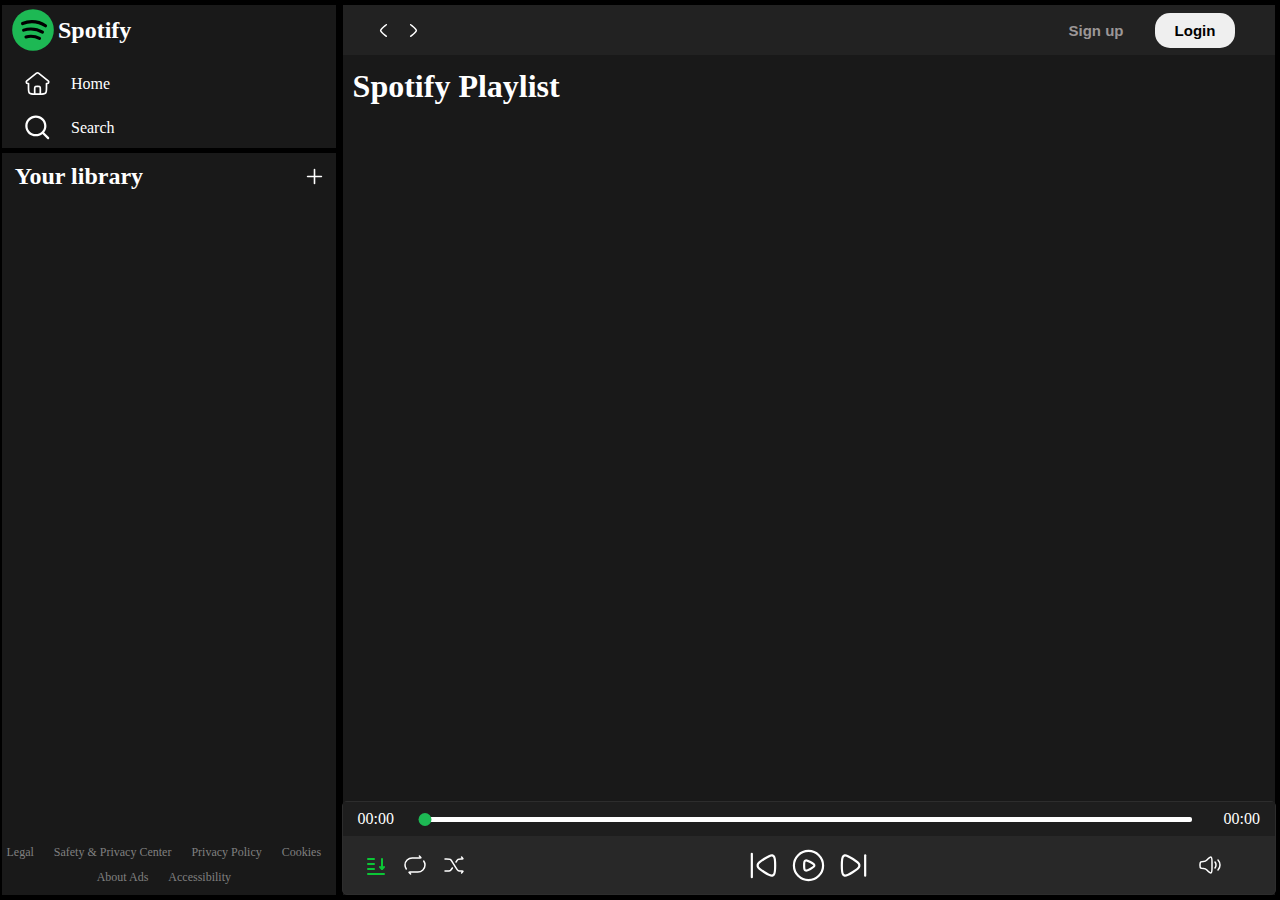
<file: 1-html/index.html>
<!DOCTYPE html>
<html lang="en">

<head>
  <meta charset="UTF-8" />
  <meta name="viewport" content="width=device-width, initial-scale=1.0" />
  <link rel="stylesheet" href="/2-styles/style.css" />
  <link rel="stylesheet" href="/2-styles/utility.css" />
  <link rel="icon" href="/4-images/svg/logo.svg">
  <title>Spotify - Web Player: Music for everyone</title>
</head>

<body>
  <div class="container ">
    <div class="left bg-black ">
      <div class="home bg-gray  ">
        <div class="logo">
          <img src="/4-images/svg/logo.svg" width="50px" alt="main logo" />
          <span>Spotify</span>
        </div>
        <img class="close invert btn" src="/4-images/svg/close.svg" alt="close icon">
        <ul>
          <li>
            <img class="invert" src="/4-images/svg/home.svg" alt="home logo" />Home
          </li>
          <li>
            <img class="invert" src="/4-images/svg/search.svg" alt="search logo" />Search
          </li>
        </ul>
      </div>

      <div class="library bg-gray ">
        <div class="heading ">
          <h2>Your library</h2>
          <img class="invert btn" src="/4-images/svg/add.svg" alt="add icon" />
        </div>
        <ul class="song-list-container ">
          <!-- <li>
            <img class="invert" src="/4-images/svg/music-note.svg" alt="" />
            <div class="song-bio">
              <div class="song-name stop-overflow">This would be tasdfasdfasdfasdfasdfasdfasdfasdfasdfdhe song name
              </div>
              <div class="artist-name">This would be the artist name</div>
            </div>
          </li> -->
        </ul>
        <div class="footer bg-gray ">
          <a href="https://www.spotify.com/pk-en/legal/">Legal</a><br />
          <a href="https://www.spotify.com/pk-en/safetyandprivacy/">Safety &amp; Privacy Center</a><br />
          <a href="https://www.spotify.com/pk-en/legal/privacy-policy/">Privacy Policy</a><br />
          <a href="https://www.spotify.com/pk-en/legal/cookies-policy/">Cookies</a><br />
          <a href="https://www.spotify.com/pk-en/legal/privacy-policy/#s3">About Ads</a><br />
          <a href="https://www.spotify.com/pk-en/accessibility/">Accessibility</a><br />
        </div>
      </div>

    </div>

    <div class="right  bg-gray ">
      <div class="navbar">
        <div class="menu-btn">
          <img class="hamburger btn invert" src="/4-images/svg/hamburger.svg" alt="hamburger img">
          <img class="btn invert" src="/4-images/svg/arrow-left.svg" width="23px" alt="left arrow key" />
          <img class="btn invert" src="/4-images/svg/arrow-right.svg" width="23px" alt="right arrow key" />
        </div>

        <div class="login-btn">
          <button class="btn">Sign up</button>
          <button class="btn">Login</button>
        </div>
      </div>

      <div class="main">
        <h1>Spotify Playlist</h1>

        <div class="card-container">
<!--           
          <div class="card" data-folder="three">
            <div class="card-wraper">
              <img src="/4-images/images/cart-img.jpeg" alt="" />
              <button class="play-btn btn">
                <img src="/4-images/svg/play.svg" width="23px" alt="" />
              </button>
              <h2>Pal Pal</h2>
              <p>Afusic, AliSoomoroMusidf asdf asdfasdc</p>
            </div>
          </div>

          <div class="card" data-folder="four">
            <div class="card-wraper">
              <img src="/4-images/images/cart-img.jpeg" alt="" />
              <button class="play-btn btn">
                <img src="/4-images/svg/play.svg" width="23px" alt="" />
              </button>
              <h2>Pal Pal</h2>
              <p>Afusic, AliSoomoroMusidf asdf asdfasdc</p>
            </div>
          </div>

          <div class="card" data-folder="five">
            <div class="card-wraper">
              <img src="/4-images/images/cart-img.jpeg" alt="" />
              <button class="play-btn btn">
                <img src="/4-images/svg/play.svg" width="23px" alt="" />
              </button>
              <h2>Pal Pal</h2>
              <p>Afusic, AliSoomoroMusidf asdf asdfasdc</p>
            </div>
          </div> -->
        </div>

      </div>
      
      <div class="playbar ">
        <div class="seekbar-div ">
          <div class="current-time">00:00</div>
          
          <div class="seekbar">
            <div class="has-moved"></div>
            <div class="circle "></div>
          </div>

          <div class="duration">00:00</div>
        </div>
        
        <div class="playbar-nav">
          <div class="loop-btns stop-overflow">
            <img class="loop-playlist btn-select" src="/4-images/svg/loop-playlist.svg" alt="">
            <img class="loop-song" src="/4-images/svg/repeat.svg" alt="">
            <img class="play-random" src="/4-images/svg/shuffle.svg" alt="">
          </div>
          <div class="nav-btn">
            <img class="invert" src="/4-images/svg/play-previous.svg" alt="" />
            <img class="invert" src="/4-images/svg/play-circle.svg" alt="" />
            <img class="invert" src="/4-images/svg/play-next.svg" alt="" />
          </div>
          <div class="soundbar">
            <img class="sound-btn btn" src="/4-images/svg/volume.svg" alt="volume bar">
            <input type="range" class="volume-slider" value="100">
          </div>
        </div>
      </div>
    </div>
  </div>
  <!-- <elevenlabs-convai agent-id="agent_01jyf1q2wmfjyt8c31b0kg0pqm"></elevenlabs-convai><script src="https://unpkg.com/@elevenlabs/convai-widget-embed" async type="text/javascript"></script> -->
  <script type="module" src="/3-scripts/utility.js"></script>
  <script type="module" src="/3-scripts/script.js"></script>
  <!-- <script type="module" src="/3-scripts/check.js"></script> -->
</body>

</html>
</file>
<file: 2-styles/style.css>
* {
  margin: 0;
  padding: 0;
}

body {
  background-color: black;
  color: white;
}

.container {
  height: calc(100vh - 10px);
  width: calc(100vw - 10px);
  margin: 5px auto;
  box-sizing: border-box;

  display: flex;
  align-items: center;
  justify-content: center;
  gap: 10px;
}

.left {
  height: 100%;
  width: 30%;

  display: flex;
  flex-direction: column;
  align-items: center;
  /* its a chatgbt fix */
  justify-content: flex-start;
  gap: 5px;

  position: relative;
  transition: left 0.8s;
}

.home {
  max-height: 25%;
  width: 100%;

  position: relative;
  padding-left: 6px;
}

.logo {
  max-height: 40%;
  display: flex;
  align-items: center;
  padding-bottom: 5px;
}

.logo span {
  font-size: 24px;
  font-weight: 600;
}

.close {
  display: none;
  position: absolute;
  width: 30px;
  top: 15px;
  right: 15px;
}

.home ul {
  height: 60%;
  padding-left: 6px;
}

.home ul li {
  display: flex;
  align-items: center;
  gap: 20px;

  font-weight: 500;
  list-style: inside none;
  margin-top: 1%;
  padding: 7px 10px;
}

.home ul li img {
  width: 27px;
}

.library {
  flex-grow: 1;
  min-height: 0;
  width: 100%;
  padding: 0px 3px;

  display: flex;
  flex-direction: column;
  align-items: center;
  justify-content: center;

  /* position: relative; */
}

.library>* {
  width: 94%;
}

.heading {
  display: flex;
  align-items: center;
  justify-content: space-between;

  padding: 10px;
}

.heading img {
  width: 17px;
}

.song-list-container {
  flex-grow: 1;

  padding: 0px 10px;
  margin: auto;

  overflow-y: auto;
}

.song-list-container li {
  height: 48px;
  margin: 6px auto;
  padding: 5px 15px;
  list-style: inside none;

  box-sizing: border-box;
  border: 1px solid rgb(158, 153, 153);
  border-radius: 10px;
  cursor: pointer;

  display: flex;
  align-items: center;
  gap: 20px;
}

.song-list-container li>img {
  width: 35px;
}

.song-bio {
  max-width: 80%;
}

.song-name {
  width: 95%;
  font-size: 14px;
}

.artist-name {
  color: inherit;
  font-size: 13px;
  opacity: 0.6;
}

.footer {
  width: 100%;
  font-size: 12px;
  box-sizing: border-box;
  padding: 10px 0px;

  display: flex;
  align-items: center;
  justify-content: center;
  flex-wrap: wrap;
  gap: 10px;

}

.footer a {
  text-decoration: none;
  color: gray;
}

.right {
  height: 100%;
  width: 70%;
  box-sizing: border-box;

  display: flex;
  flex-direction: column;
  align-items: center;
  gap: 10 px;

}

.navbar {
  height: 50px;
  width: 100%;
  background-color: rgb(34 34 34);
  box-sizing: border-box;
  padding: 0px 25px;

  display: flex;
  align-items: center;
  justify-content: space-between;
}

.menu-btn {
  height: 40px;
  padding: 4px;
  border-radius: 4px;

  display: flex;
  justify-content: center;
  align-items: center;
  gap: 7px;
}

.hamburger {
  /* display: none; */
  width: 30px;
}

.login-btn>button {
  height: 35px;
  width: 80px;
  margin-right: 15px;
  border-radius: 15px;
  font-size: 15px;
  font-weight: bold;
  border: none;
}

/* It is the sign up button */
.login-btn :first-child {
  background-color: inherit;
  color: rgb(156, 151, 151);
}

.login-btn :first-child:hover {
  transform: scale(1.08);
  color: white;
  transform: all 0.3s;
}

/* It is the login button */
.login-btn :last-child:hover {
  transform: scale(1.08);
  transition: transform 0.3s;
}

.main {
  flex-grow: 1;
  min-height: 0;
  width: 100%;
}

.main h1 {
  height: 40px;
  padding: 13px 10px 10px 10px;
}

.card-container {
  max-height: calc(100% - 40px);
  width: 96%;
  margin: auto;

  display: grid;
  grid-template-columns: repeat(6, 1fr);
  gap: 5px;

  overflow-y: auto;
}

.card {
  max-width: 100%;
  border-radius: 7px;
  cursor: pointer;
  position: relative;
}

.card:hover {
  background-color: rgb(40, 40, 40);
}

.card-wraper {
  max-width: 85%;
  margin: auto;
  padding-bottom: 10px;
  border-radius: 12px;

  display: flex;
  flex-flow: wrap column;
  align-items: center;
  justify-content: center;
  gap: 8px;
}

.card-wraper>img {
  max-width: 100%;
  margin-top: 10px;
  object-fit: cover;
  border-radius: 8px;
}

.card button {
  background-color: #1db954;
  height: 40px;
  width: 40px;
  border-radius: 50%;
  border: none;

  position: absolute;
  right: 13%;
  top: 40%;
}

.card h2 {
  align-self: flex-start;
  font-weight: 500;
  font-size: 22px;
}

.card p {
  align-self: flex-start;
  font-size: auto;
  color: gray;
  font-size: 14px;
  padding-bottom: 5px;
}

.playbar {
  width: 100%;
  max-height: 15%;
  background-color: rgb(40, 40, 40);
  border: 1px solid rgb(45, 45, 45);
  border-radius: 5px;
  margin-top: 25px;
}

.seekbar-div {
  width: 100%;
  box-sizing: border-box;
  background-color: rgb(30, 30, 30);
  padding: 8px 15px;

  display: flex;
  align-items: center;
  justify-content: space-between;
  gap: 15px;
}

.seekbar {
  height: 5px;
  width: 85%;
  background-color: white;
  border-radius: 2px;
  cursor: pointer;
  position: relative;
}

.circle {
  width: 13px;
  height: 13px;
  border-radius: 50%;
  transform: translateX(-50%);
  background-color: #1db954;
  transition: all 0.15s;

  position: relative;
  bottom: 4px;
  left: 0%;
}

.circle:hover {
  transform: scale(1.2) translateX(-50%);
  transition: all 0.3s;
}

.has-moved {
  width: 0;
  height: inherit;
  background-color: #1db954;
  transition: all 0.15s;

  position: absolute;
  bottom: 0;
}

.playbar-nav {
  display: flex;
  align-items: center;
  justify-content: space-evenly;
}

.playbar-nav>div {
  width: 30%;
}

.playbar-nav :first-child {
  display: flex;
  align-items: center;
  gap: 15px;
}

.nav-btn {
  height: 50px;
  padding: 4px;
  border-radius: 4px;

  display: flex;
  justify-content: center;
  align-items: center;
  gap: 10px;
}

.nav-btn>img {
  width: 35px;
  cursor: pointer;
}

.soundbar {
  display: flex;
  align-items: center;
  gap: 10px;
}

.sound-btn {
  position: relative;
  left: 80%;
}

.volume-slider {
  height: 4px;
  width: 65%;
  opacity: 0;
}
 .loop-song {
    display: inline;
  }

  .play-random {
    display: inline;
  }


@media screen and (max-width: 430px) {

  .hamburger,
  .close {
    display: inline;
  }

  .left {
    width: 80%;
    padding-left: 0px;

    position: absolute;
    z-index: 10;
    left: -100%;
    top: 0;
  }

  .right {
    width: 100%;
  }

  .card-container {
    grid-template-columns: 1fr 1fr;
  }

  .loop-song,
  .play-random {
    display: none;
  }
}

@media screen and (min-width: 431px) {

  .hamburger,
  .close {
    display: inline;
  }

  .left {
    width: 70%;

    position: absolute;
    z-index: 10;
    left: -100%;
    top: 0;
  }

  .right {
    width: 100%;
  }

  .card-container {
    grid-template-columns: repeat(3, 1fr);
  }

  .loop-song,
  .play-random {
    display: none;
  }
}

@media screen and (min-width: 600px) {

  .hamburger,
  .close {
    display: inline;
  }
     .loop-song,
  .play-random {
    display: inline;
  }

  .left {
    width: 50%;

    position: absolute;
    z-index: 10;
    left: -100%;
    top: 0;
  }

  .right {
    width: 100%;
  }

  .card-container {
    grid-template-columns: repeat(4, 1fr);
  }
}

@media screen and (min-width: 800px) {

  .hamburger,
  .close {
    display: none;
  }

  .left {
    width: 35%;
    position: inherit;
  }


  .right {
    width: 65%;
    position: inherit;

  }

  .card-container {
    grid-template-columns: repeat(3, 1fr);
  }

  

}

@media screen and (min-width: 1000px) {

  .left {
    width: 35%;
    position: inherit;
  }


  .right {
    width: 65%;
    position: inherit;

  }

  .card-container {
    grid-template-columns: repeat(4, 1fr);
  }

}

@media screen and (min-width: 1200px) {
  .left {
    width: 26%;
    position: inherit;
  }

  .right {
    width: 74%;
    position: inherit;

  }

  .card-container {
    grid-template-columns: repeat(5, 1fr);
  }
}

@media screen and (min-width: 1400px) {
  .left {
    width: 26%;
    position: inherit;
  }

  .right {
    width: 74%;
    position: inherit;

  }

  .card-container {
    grid-template-columns: repeat(6, 1fr);
  }
}

@media screen and (min-width: 1700px) {
  .left {
    width: 25%;
    position: inherit;
  }

  .right {
    width: 75%;
    position: inherit;

  }

  .card-container {
    grid-template-columns: repeat(6, 1fr);
  }
}

@media screen and (min-width: 2000px) {
  .left {
    width: 25%;
    position: inherit;
  }

  .right {
    width: 75%;
    position: inherit;

  }

  .card-container {
    grid-template-columns: repeat(7, 1fr);
  }
}
</file>
<file: 2-styles/utility.css>
.invert{
  filter: invert(1);
}
.border{
  border: 1px solid red;
}
.bg-gray{
  background-color: rgb(54, 54, 54);
}
.stop-overflow{
  overflow: hidden;
  white-space: nowrap;
  text-overflow: ellipsis;
}

.btn:hover{
  cursor: pointer;
  transform: scale(1.1);
  transition: all 0.3s;
}
.bg-gray{
  background-color: rgb(25, 25, 25);
}
.bg-black{
  background-color: black;
}
.disable{
  opacity: 0.4;
}
.border{
  border: 1px solid red;
}
.selected {
  border: 1px solid #5af08e !important;
  color: #5af08e !important;
}

.btn-select{
  /* it convert the white to spotify green */
filter: invert(48%) sepia(96%) saturate(727%) hue-rotate(86deg) brightness(93%) contrast(96%);

}
</file>
